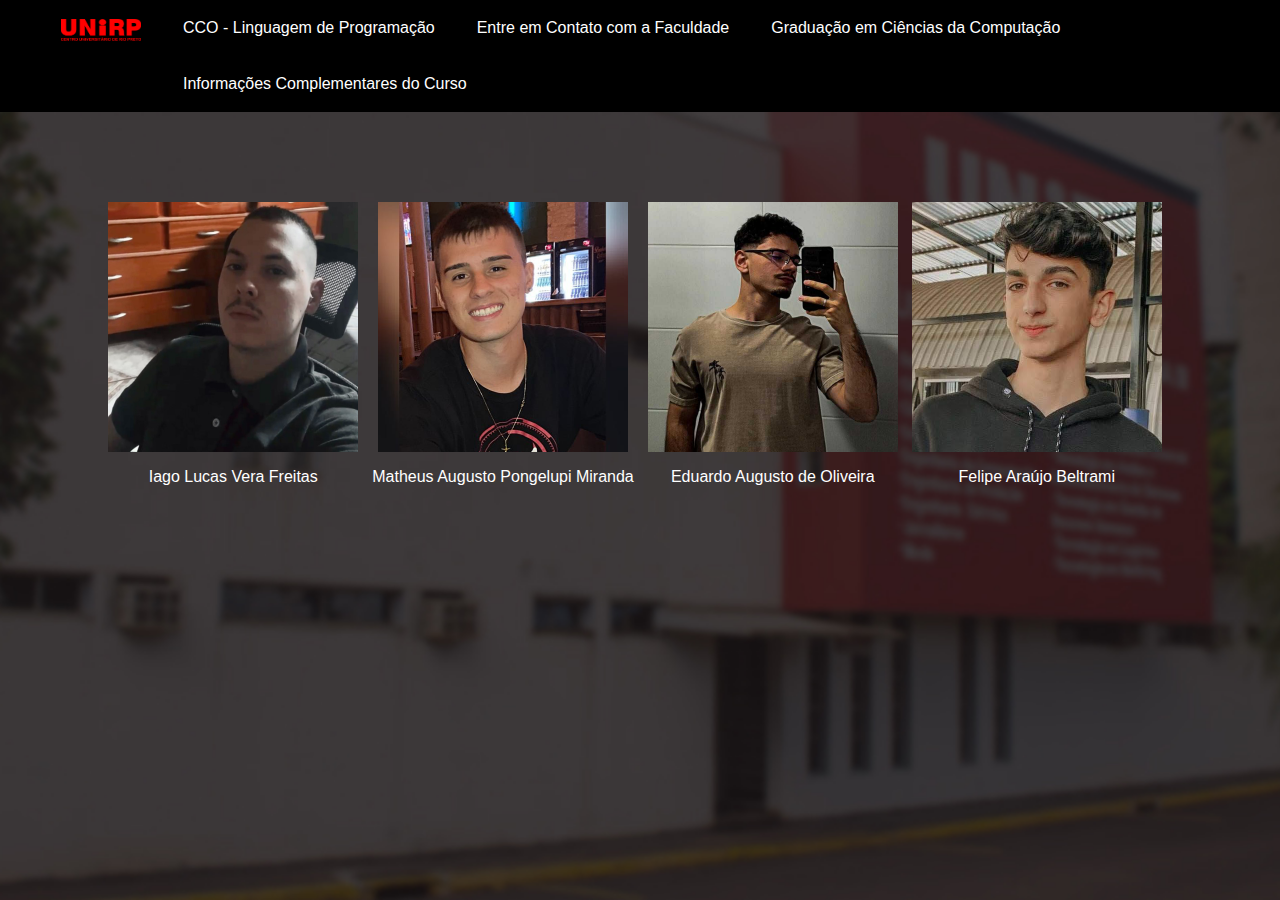
<file: Linguagem de Programação 1/Programas/PortfolioAlunos/index.html>
<!DOCTYPE html>
<html lang="pt-br">

<head>
    <meta charset="UTF-8">
    <meta name="viewport" content="width=device-width, initial-scale=1.0">
    <link rel="stylesheet" type="text/css" href="style.css">
    <title>Portfolio Alunos</title>
</head>

<body>
    <ul class="navbar">
            <li><a href = "https://www.unirp.edu.br/" target = "_blank"><img src = "logo-unirp.png" width= "80px"></a></li>
            <li><a href = "#">CCO - Linguagem de Programação</a></li>
            <li><a href ="https://www.unirp.edu.br/" target="_blank">Entre em Contato com a Faculdade</a></li>
            <li><a href ="https://www.unirp.edu.br/Curso/5/2" target="_blank">Graduação em Ciências da Computação</a></li>
            <li><a href = "complementar.html" target="_blank">Informações Complementares do Curso</a></li>
    </ul>

    <div class="imagens-aluno">
        <br><br><br><br><br>
        <center>
            <div class="image-wrapper">
                <a href="iago.html">
                    <img src="iago-foto.png" alt="Foto do Iago">
                    <p>Iago Lucas Vera Freitas</p>
                </a>
            </div>

            <div class="image-wrapper">
                <a href="matheus.html">
                    <img src="matheus-foto.png" alt="Foto do Matheus">
                    <p>Matheus Augusto Pongelupi Miranda</p>
                </a>
            </div>

            <div class="image-wrapper">
                <a href="eduardo.html">
                    <img src="eduardo-foto.png" alt="Foto do Eduardo">
                    <p>Eduardo Augusto de Oliveira</p>
                </a>
            </div>
            <div class="image-wrapper">
                <a href="felipe.html">
                    <img src="felipe-foto.png" alt="Foto do Felipe">
                    <p>Felipe Araújo Beltrami</p>
                </a>
            </div>
        </center>
    </div>

</body>

</html>
</file>
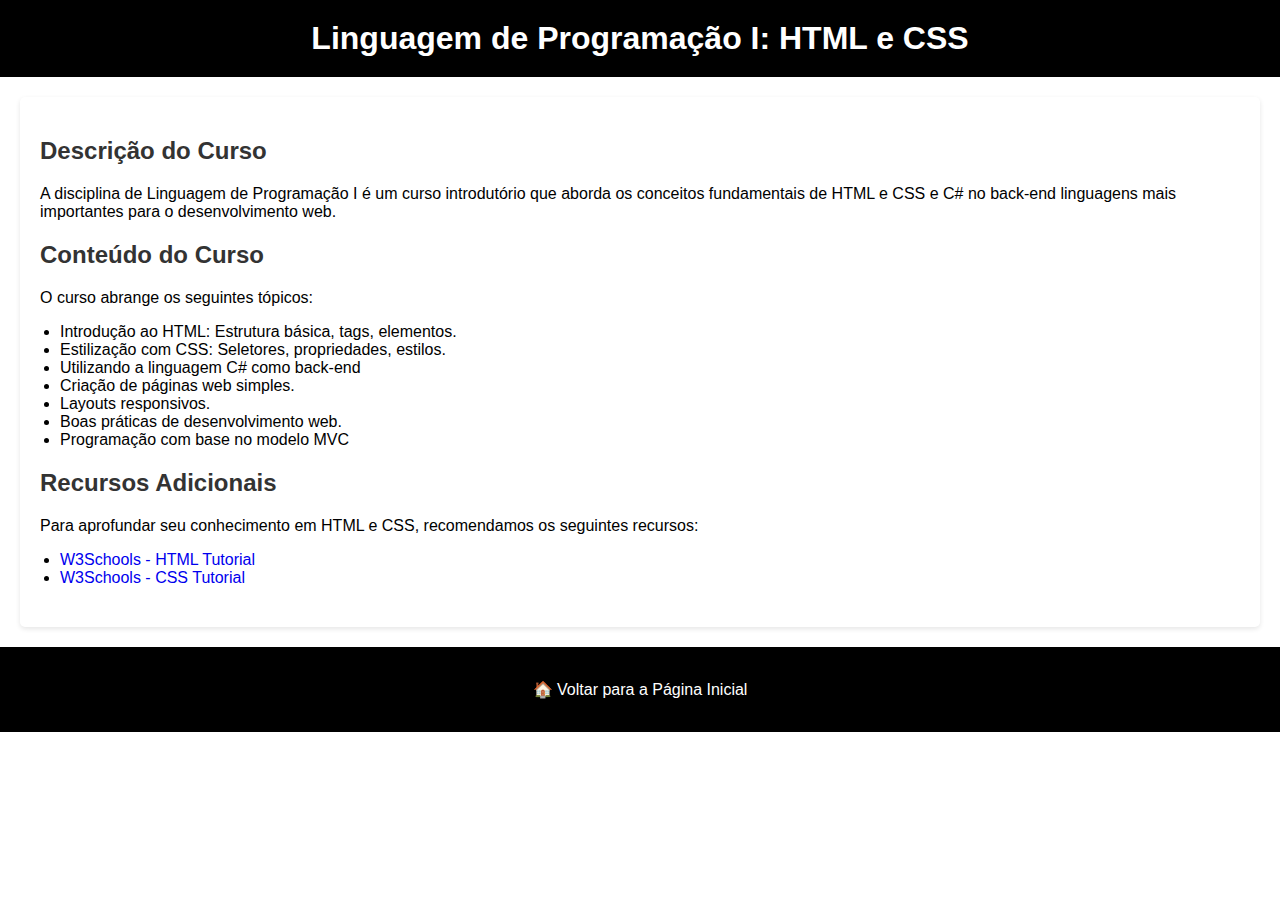
<file: Linguagem de Programação 1/Programas/PortfolioAlunos/complementar.html>
<!DOCTYPE html>
<html lang="pt-br">

<head>
    <meta charset="UTF-8">
    <meta name="viewport" content="width=device-width, initial-scale=1.0">
    <title>Linguagem de Programação I: HTML e CSS</title>
    <link rel="stylesheet" href="complementar-style.css">
</head>

<body>
    <header>
        <h1>Linguagem de Programação I: HTML e CSS</h1>
    </header>

    <main>
        <section>
            <h2>Descrição do Curso</h2>
            <p>A disciplina de Linguagem de Programação I é um curso introdutório que aborda os conceitos fundamentais de HTML e CSS e C# no back-end linguagens mais importantes para o desenvolvimento web.</p>
        </section>

        <section>
            <h2>Conteúdo do Curso</h2>
            <p>O curso abrange os seguintes tópicos:</p>
            <ul>
                <li>Introdução ao HTML: Estrutura básica, tags, elementos.</li>
                <li>Estilização com CSS: Seletores, propriedades, estilos.</li>
                <li>Utilizando a linguagem C# como back-end</li>
                <li>Criação de páginas web simples.</li>
                <li>Layouts responsivos.</li>
                <li>Boas práticas de desenvolvimento web.</li>
                <li>Programação com base no modelo MVC</li>
            </ul>
        </section>

        <section>
            <h2>Recursos Adicionais</h2>
            <p>Para aprofundar seu conhecimento em HTML e CSS, recomendamos os seguintes recursos:</p>
            <ul>
                <li><a href="https://www.w3schools.com/html/">W3Schools - HTML Tutorial</a></li>
                <li><a href="https://www.w3schools.com/css/">W3Schools - CSS Tutorial</a></li>
            </ul>
        </section>
    </main>
    <footer>
        <span>🏠</span>
        <a href="index.html">Voltar para a Página Inicial</a>
    </footer>
</body>
</html>
</file>
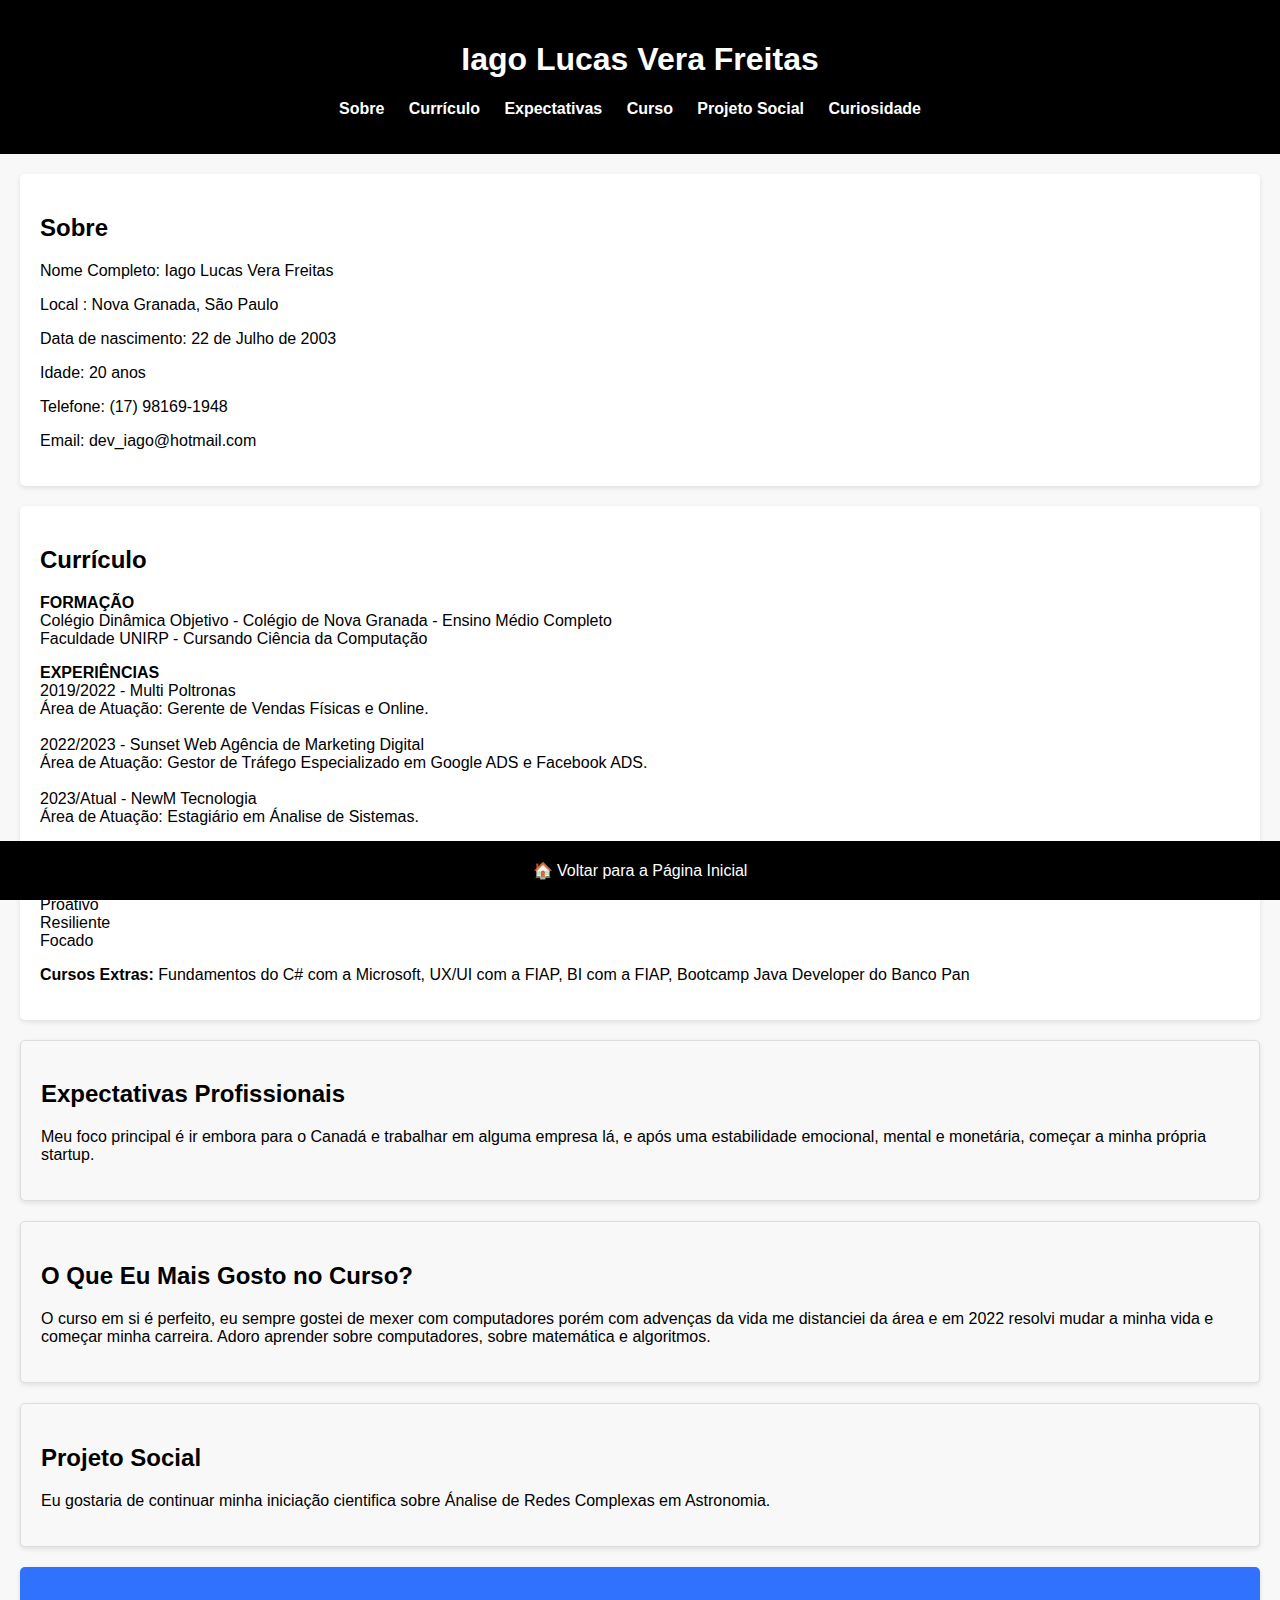
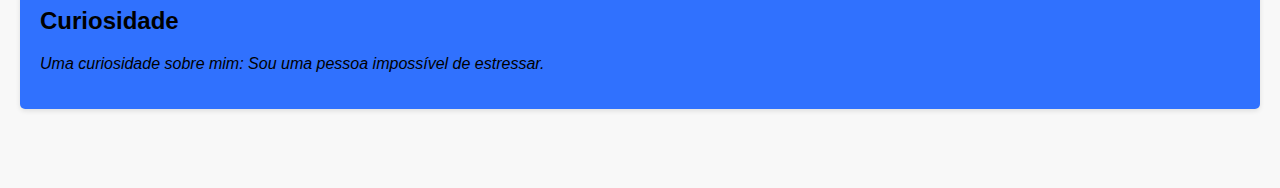
<file: Linguagem de Programação 1/Programas/PortfolioAlunos/iago.html>
<!DOCTYPE html>
<html lang="pt-br">

<head>
    <meta charset="UTF-8">
    <meta name="viewport" content="width=device-width, initial-scale=1.0">
    <title>Iago Lucas Vera Freitas</title>
    <link rel="stylesheet" href="iago.css">
</head>

<body>
    <header>
        <h1>Iago Lucas Vera Freitas</h1>
        <nav>
            <ul class="navbar-iago">
                <li><a href="#sobre">Sobre</a></li>
                <li><a href="#curriculo">Currículo</a></li>
                <li><a href="#expectativas">Expectativas</a></li>
                <li><a href="#curso">Curso</a></li>
                <li><a href="#projeto-social">Projeto Social</a></li>
                <li><a href="#curiosidade">Curiosidade</a></li>
            </ul>
        </nav>
    </header>

    <section id="sobre">
        <h2>Sobre</h2>
        <p>Nome Completo: Iago Lucas Vera Freitas</p>
        <p>Local : Nova Granada, São Paulo</p>
        <p>Data de nascimento: 22 de Julho de 2003</p>
        <p>Idade: 20 anos</p>
        <p>Telefone: (17) 98169-1948 </p>
        <p>Email: dev_iago@hotmail.com</p>
    </section>

    <section id="curriculo">
        <h2>Currículo</h2>
        <p><strong>FORMAÇÃO</strong>
            <br>
            Colégio Dinâmica Objetivo - Colégio de Nova Granada
            - Ensino Médio Completo
            <br>
            Faculdade UNIRP
            - Cursando Ciência da Computação
        </p>
        <p>
            <strong>EXPERIÊNCIAS</strong>
            <br>
            2019/2022 - Multi Poltronas
            <br>
            Área de Atuação: Gerente de Vendas Físicas e Online.
            <br><br>
            2022/2023 - Sunset Web Agência de Marketing Digital
            <br>
            Área de Atuação: Gestor de Tráfego Especializado em Google ADS e Facebook ADS.
            <br><br>
            2023/Atual - NewM Tecnologia
            <br>
            Área de Atuação: Estagiário em Ánalise de Sistemas.
        </p>
        <p><strong>HABILIDADES</strong>
            <br>
            Boa Comunicação
            <br>
            Trabalho em Equipe
            <br>
            Proativo
            <br>
            Resiliente
            <br>Focado
        </p>
        <p><strong>Cursos Extras:</strong> Fundamentos do C# com a Microsoft, UX/UI com a FIAP, BI com a FIAP, Bootcamp
            Java Developer do Banco Pan</p>
    </section>

    <section id="expectativas">
        <h2>Expectativas Profissionais</h2>
        <p>Meu foco principal é ir embora para o Canadá e trabalhar em alguma empresa lá,
            e após uma estabilidade emocional, mental e monetária, começar a minha própria startup.</p>
    </section>

    <section id="curso">
        <h2>O Que Eu Mais Gosto no Curso?</h2>
        <p>O curso em si é perfeito, eu sempre gostei de mexer com computadores porém com advenças da vida me distanciei
            da área
            e em 2022 resolvi mudar a minha vida e começar minha carreira. Adoro aprender sobre computadores, sobre
            matemática e algoritmos.
        </p>
    </section>

    <section id="projeto-social">
        <h2>Projeto Social</h2>
        <p>Eu gostaria de continuar minha iniciação cientifica sobre Ánalise de Redes Complexas em Astronomia.
        </p>
    </section>

    <section id="curiosidade">
        <h2>Curiosidade</h2>
        <p>Uma curiosidade sobre mim:
            Sou uma pessoa impossível de estressar.
        </p>
    </section>

    <footer>
        <span>🏠</span>
        <a href="index.html">Voltar para a Página Inicial</a>
    </footer>
</body>

</html>
</file>
<file: Linguagem de Programação 1/Programas/PortfolioAlunos/style.css>
body {
    margin: 0;
    padding: 0;
    background-image: url('sua-imagem.jpg');
    background-size: cover;
    background-attachment: fixed;
    background-position: center;
    overflow: hidden;
    height: 100vh;
}

.imagens-alunos{
    text-align: center;
    display: flex;
}

.image-wrapper{
    position: relative;
    display: inline-block;
    margin-right: 10px;
    padding: 0px;
}

.image-wrapper img{
    width: 250px;
    height: auto;
    display: block;
    margin: 0 auto;
    transition: filter 0.3s ease;
}

.image-wrapper img:hover{
    filter: brightness(0.7);
}

.image-wrapper p{
    font-family: Arial, Helvetica, sans-serif;
    color: white;
    text-decoration: none;
}

.image-wrapper a{
    text-decoration: none;
    display: block;
}

.image-wrapper a:hover{
    border-bottom: 2px solid red;
}

body{
    background-image: url('background-image.jpg');
    background-size: cover;
    background-repeat: no-repeat;
}

ul.navbar{
    font-family: Arial, Helvetica, sans-serif;
    list-style-type: none;
    margin: 0;
    background-color: black;
    overflow: hidden;
}

ul.navbar h4{
    height: 10px;
    font-family: Arial, Helvetica, sans-serif;
    color: white;
}

ul.navbar li{
    float: left;
    text-align: center;
    padding: 5px;
}

ul.navbar li a{
    display: block;
    color: white;
    text-align: center;
    padding: 14px 16px;
    text-decoration: none;
}

ul.navbar a:hover{
    border-bottom: 2px solid red;
}
</file>
<file: Linguagem de Programação 1/Programas/PortfolioAlunos/complementar-style.css>
body {
    font-family: Arial, sans-serif;
    margin: 0;
    padding: 0;
    background-color: white;
}

header {
    background-color: black;
    color: white;
    text-align: center;
    padding: 20px;
}

header h1 {
    margin: 0;
}

main {
    padding: 20px;
    margin: 20px;
    background-color: white;
    border-radius: 5px;
    box-shadow: 0 2px 5px rgba(0, 0, 0, 0.1);
}

section {
    margin-bottom: 20px;
}

h2 {
    color: #333;
}

ul {
    padding-left: 20px;
}

a{
    text-decoration: none;
}

a:hover {
    border-bottom: 2px solid red;
}

footer {
    background-color: black;
    color: white;
    text-align: center;
    padding: 33px;
}

footer a {
    color: white;
    text-decoration: none;
}
</file>
<file: Linguagem de Programação 1/Programas/PortfolioAlunos/iago.css>
body {
    font-family: Arial, sans-serif;
    margin: 0;
    padding: 0;
    background-color: #f8f8f8;
}

header {
    background-color: black;
    color: white;
    text-align: center;
    padding: 20px;
}

nav ul {
    list-style: none;
    padding: 0;
}

nav ul li {
    display: inline;
    margin-right: 20px;
}

nav ul li a {
    text-decoration: none;
    color: white;
    font-weight: bold;
}

section {
    background-color: white;
    padding: 20px;
    margin: 20px;
    border-radius: 5px;
    box-shadow: 0 2px 5px rgba(0, 0, 0, 0.1);
}

section#curiosidade {
    background-color:rgba(5, 84, 255, 0.822) ;
    color: black;
    padding: 20px;
}

section#curiosidade::before {
    background-color:rgba(5, 84, 255, 0.822) ;
    color: black;
    padding: 20px;
}

section#curiosidade p {
    font-style: italic;
}

section#expectativas {
    background-color: #f8f8f8;
    padding: 20px;
    border: 1px solid #ddd;
    border-radius: 5px;
}

section#curso {
    background-color: #f8f8f8;
    padding: 20px;
    border: 1px solid #ddd;
    border-radius: 5px;
}

section#projeto-social {
    background-color: #f8f8f8;
    padding: 20px;
    border: 1px solid #ddd;
    border-radius: 5px;
}

footer {
    background-color: black;
    color: white;
    text-align: center;
    padding: 20px;
    position: sticky;
    bottom: 0;
}

a {
    color: white;
    text-decoration: none;
}

a:hover {
    border-bottom: 2px solid red;
}
</file>
